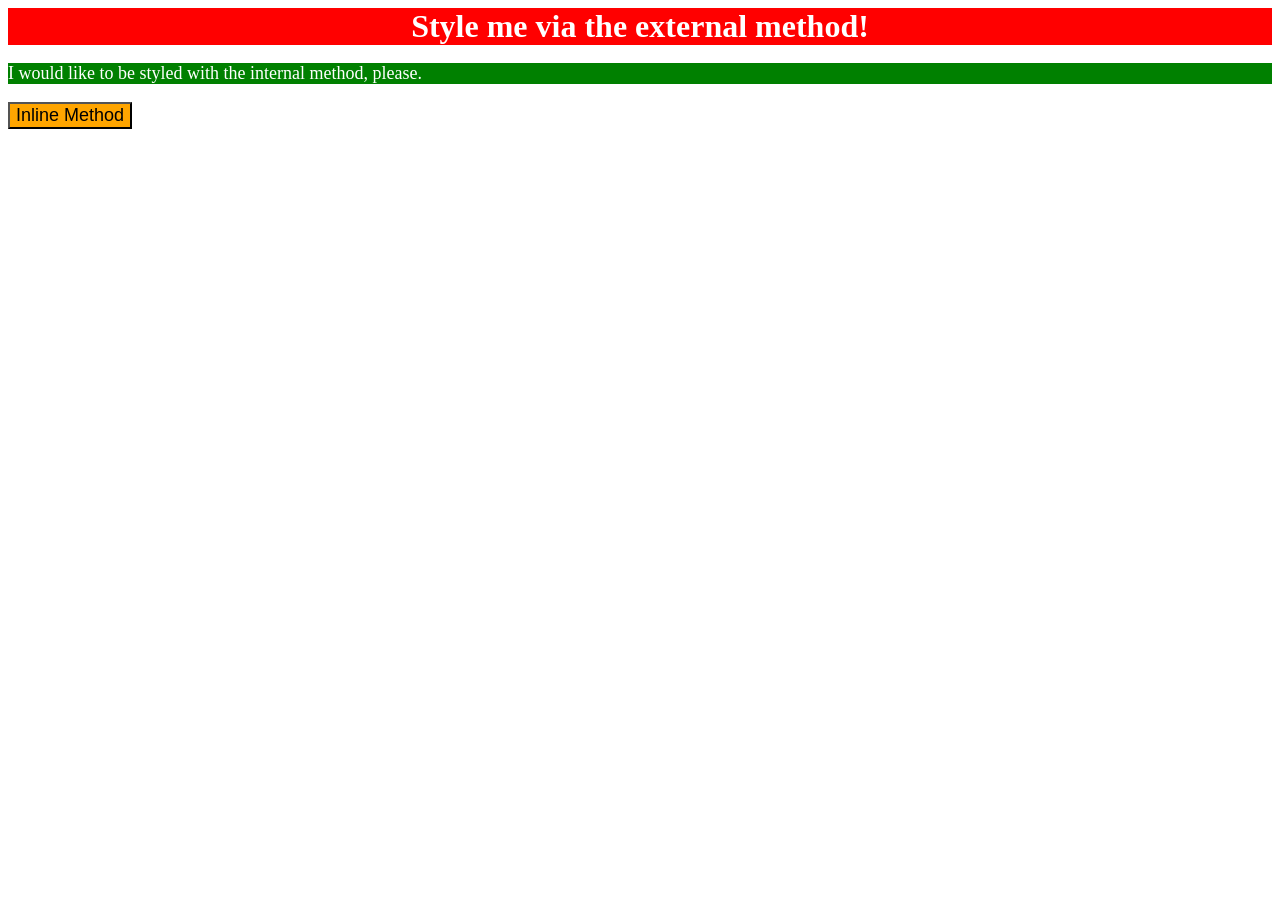
<file: foundations/intro-to-css/01-css-methods/index.html>
<!DOCTYPE html>
<html lang="en">
  <head>
    <meta charset="UTF-8">
    <meta http-equiv="X-UA-Compatible" content="IE=edge">
    <meta name="viewport" content="width=device-width, initial-scale=1.0">
    <title>Methods for Adding CSS</title>
    <link rel = "stylesheet" href = "style.css">
    <style>
      p {
        background-color: green;
        color: white;
        font-size: 18px;
      }
    </style>
  </head>
  <body>
    <div>Style me via the external method!</div>
    <p>I would like to be styled with the internal method, please.</p>
    <button style = "background-color:orange; font-size: 18px
    ;">Inline Method</button>
  </body>
</html>
</file>
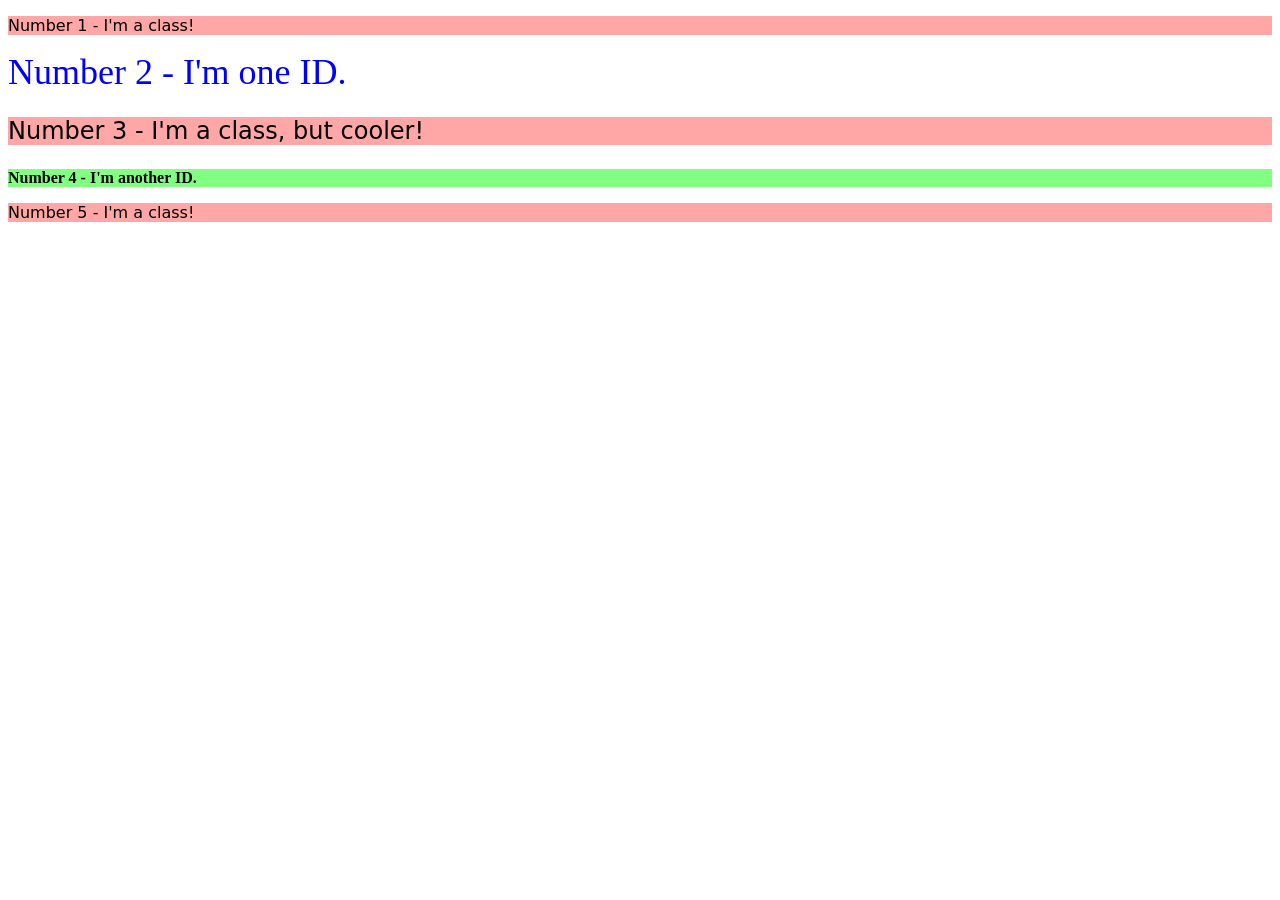
<file: foundations/intro-to-css/02-class-id-selectors/index.html>
<!DOCTYPE html>
<html lang="en">
  <head>
    <meta charset="UTF-8">
    <meta http-equiv="X-UA-Compatible" content="IE=edge">
    <meta name="viewport" content="width=device-width, initial-scale=1.0">
    <title>Class and ID Selectors</title>
    <link rel="stylesheet" href="style.css">
  </head>
  <body>
    <p class = "odd">Number 1 - I'm a class!</p>
    <div id = "big">Number 2 - I'm one ID.</div>
    <p class = "odd font">Number 3 - I'm a class, but cooler!</p>
    <div id = "smaller" >Number 4 - I'm another ID.</div>
    <p class = "odd ">Number 5 - I'm a class!</p>
  </body>
</html>
</file>
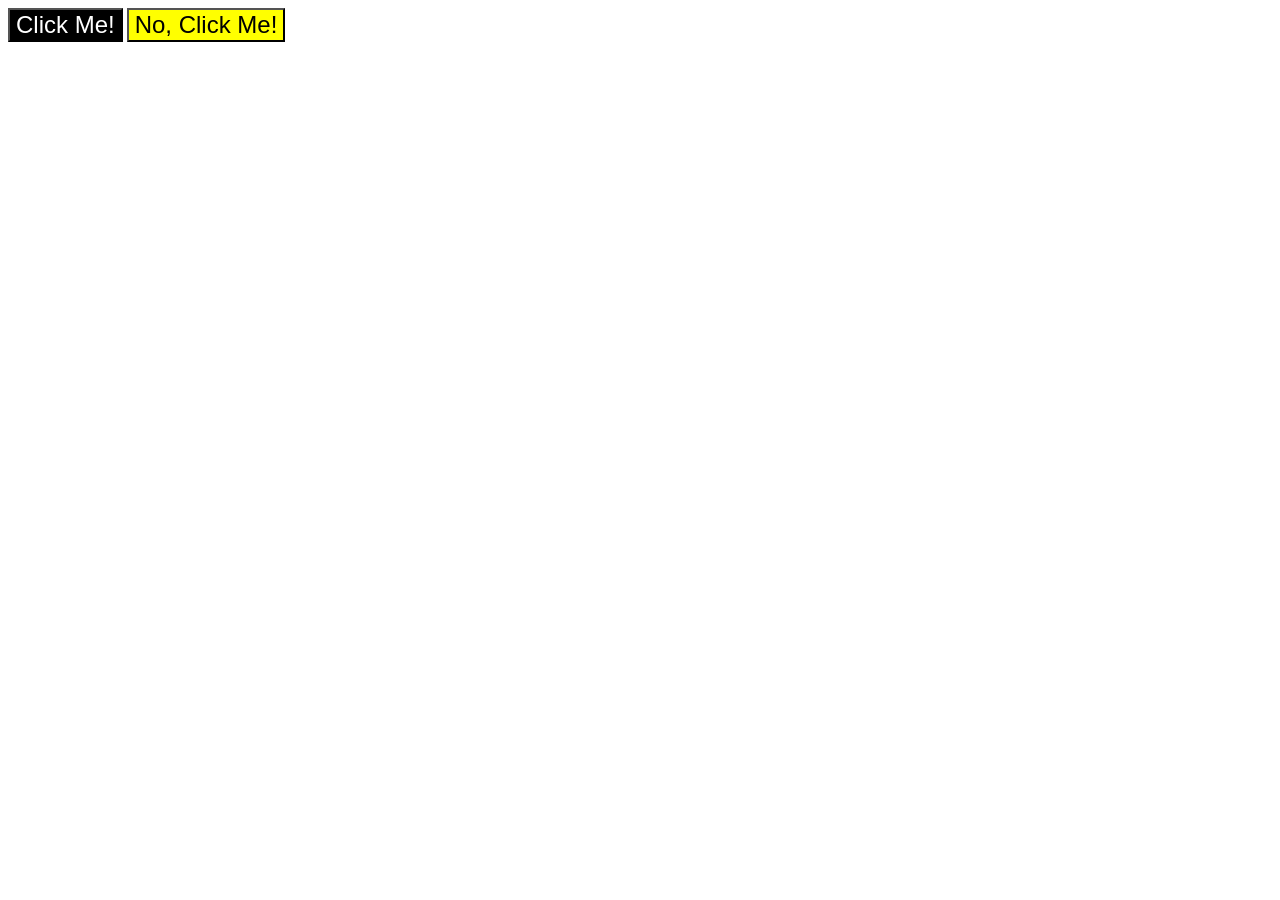
<file: foundations/intro-to-css/03-grouping-selectors/index.html>
<!DOCTYPE html>
<html lang="en">
  <head>
    <meta charset="UTF-8">
    <meta http-equiv="X-UA-Compatible" content="IE=edge">
    <meta name="viewport" content="width=device-width, initial-scale=1.0">
    <title>Grouping Selectors</title>
    <link rel="stylesheet" href="style.css">
  </head>
  <body>
    <button class = "one">Click Me!</button>
    <button class = "two">No, Click Me!</button>
  </body>
</html>
</file>
<file: foundations/intro-to-css/01-css-methods/style.css>
div {
    background-color: red;
    color:white;
    font-size: 32px;
    text-align: center;
    font-weight: bold;

}
</file>
<file: foundations/intro-to-css/02-class-id-selectors/style.css>
/* Add CSS Styling */
.odd {
    background-color:rgb(255, 167, 167);
    font-family:verdana,"DejaVu Sans",sans-serif;
    
}

.odd.font{
    font-size:24px;
}

#big{
    color: #0000ff;
    font-size:36px ;
 
}

#smaller{
    background-color: hsl(120, 100%, 75%);
    font-weight: bold;
}
</file>
<file: foundations/intro-to-css/03-grouping-selectors/style.css>
/* Add CSS Styling */

.one{
    background-color: black;
    color:white;
}

.two{
    background-color: yellow;
}

.one, .two{
    font-size: 24px;
    font-family:Helvetica , "Times New Roman" ,sans-serif 
}
</file>
